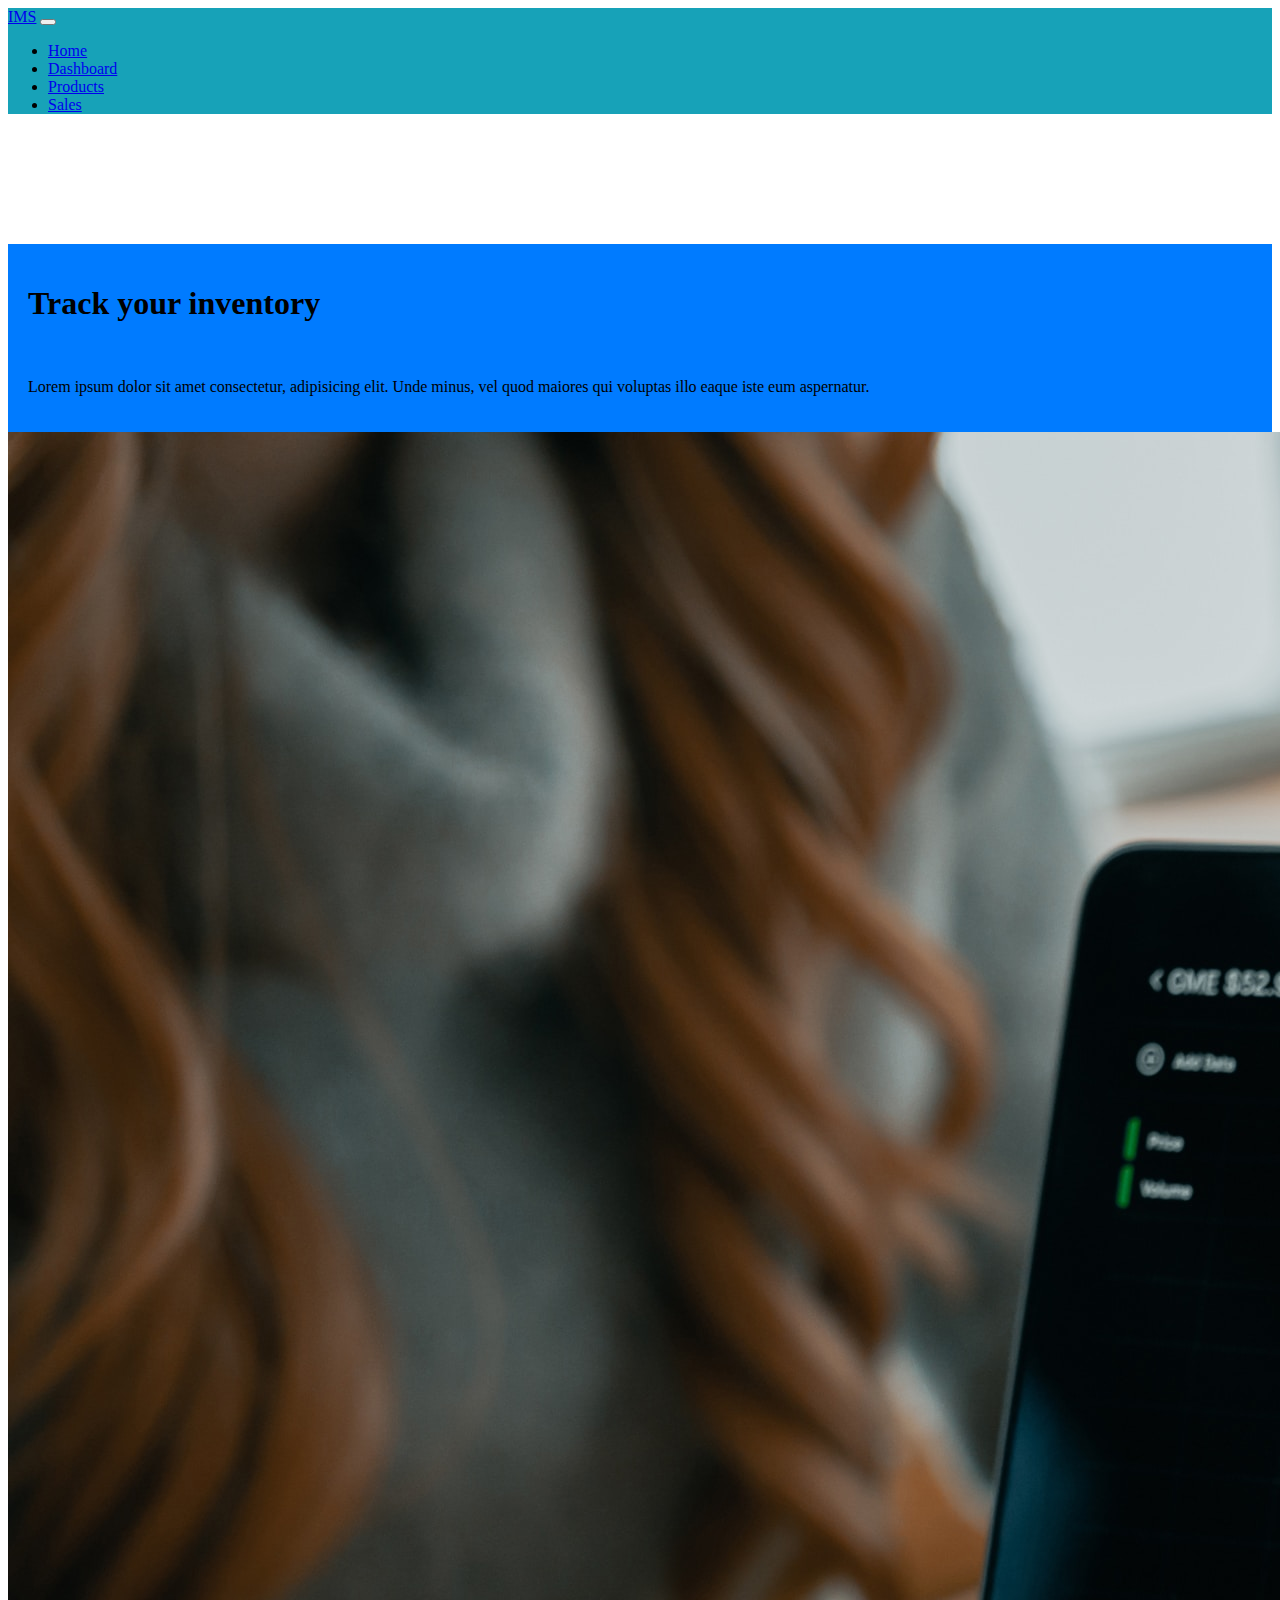
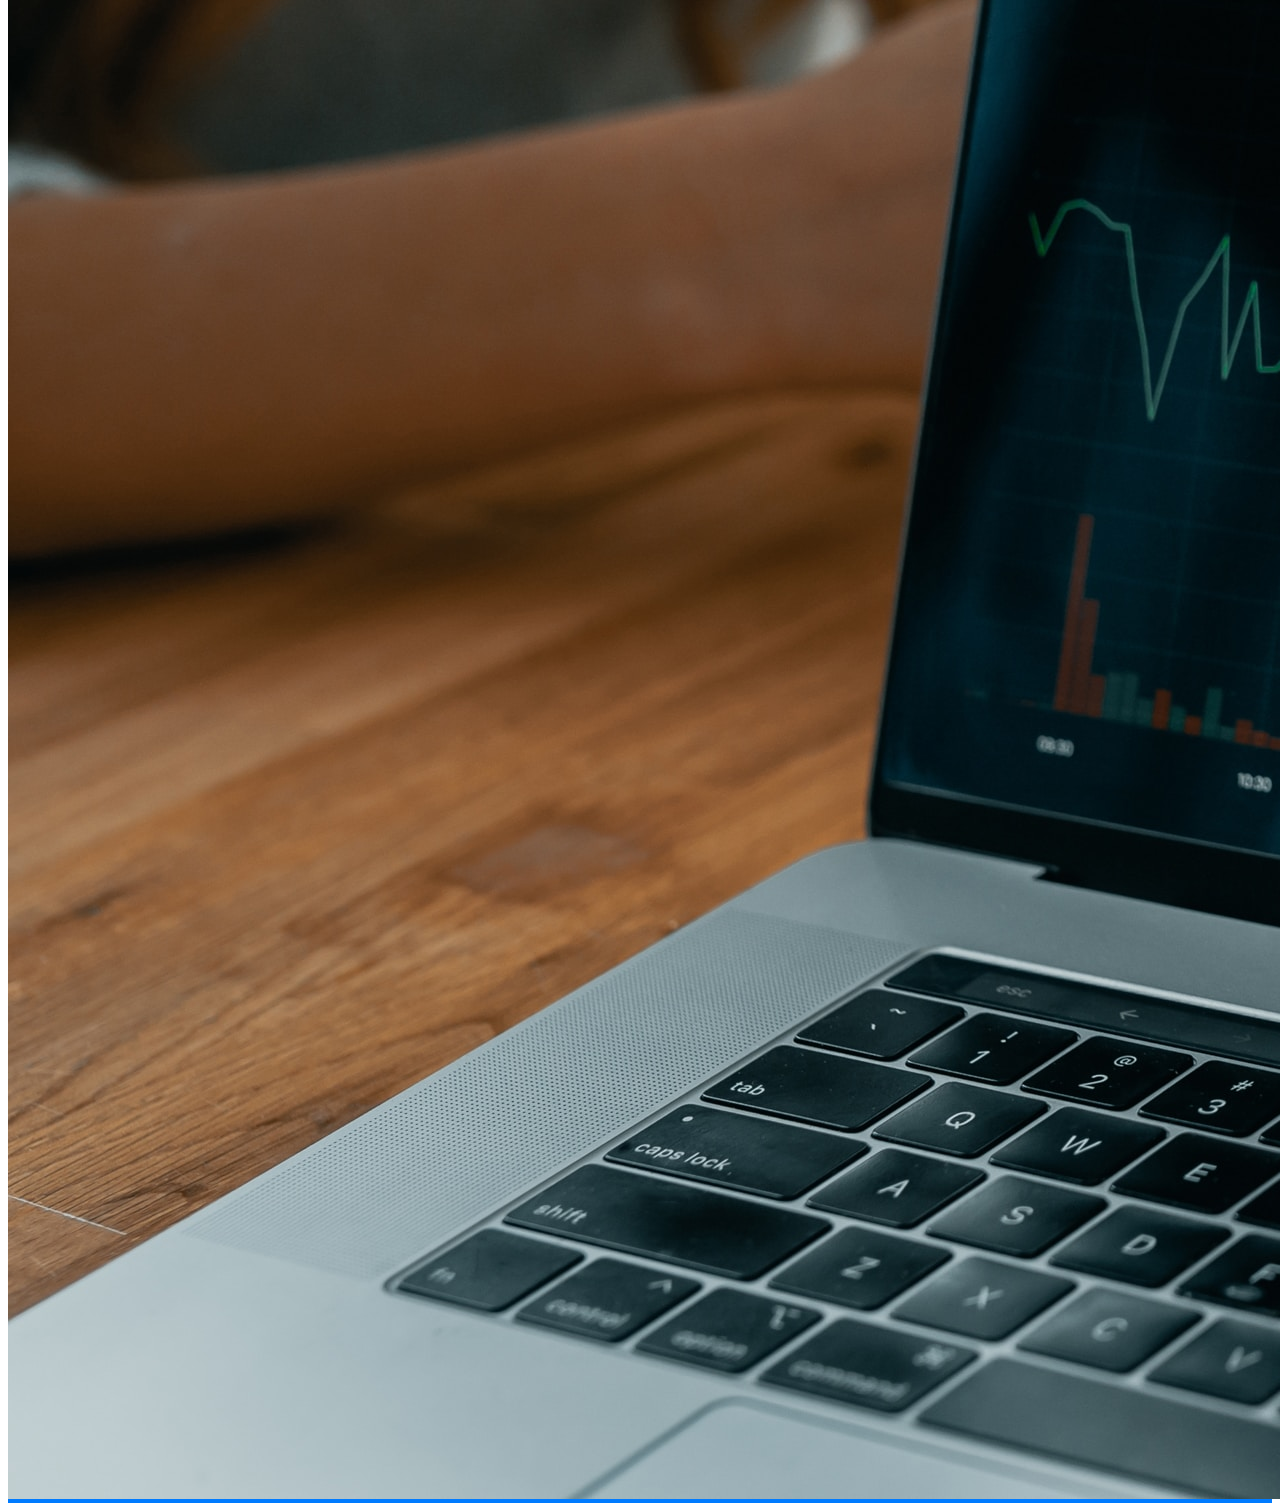
<file: templates/index.html>
<!doctype html>
<html lang="en">
  <head>
    <meta charset="utf-8">
    <meta name="viewport" content="width=device-width, initial-scale=1">
    <title>Landing Page</title>
    <link rel="stylesheet" href="/static/style.css">
    <link href="https://cdn.jsdelivr.net/npm/bootstrap@5.3.0-alpha3/dist/css/bootstrap.min.css" rel="stylesheet" integrity="sha384-KK94CHFLLe+nY2dmCWGMq91rCGa5gtU4mk92HdvYe+M/SXH301p5ILy+dN9+nJOZ" crossorigin="anonymous">
  </head>
  <body>
    <nav class="navbar navbar-expand-lg">
        <div class="container-fluid">
          <a class="navbar-brand" href="#">IMS</a>
          <button class="navbar-toggler" type="button" data-bs-toggle="collapse" data-bs-target="#navbarNav" aria-controls="navbarNav" aria-expanded="false" aria-label="Toggle navigation">
            <span class="navbar-toggler-icon"></span>
          </button>
          <div class="collapse navbar-collapse" id="navbarNav">
            <ul class="navbar-nav">
              <li class="nav-item">
                <a class="nav-link active" aria-current="page" href="/">Home</a>
              </li>
              <li class="nav-item">
                <a class="nav-link" href="/dashboard">Dashboard</a>
              </li>
              <li class="nav-item">
                <a class="nav-link" href="/products">Products</a>
              </li>
              <li class="nav-item">
                <a class="nav-link" href="/sales">Sales</a>
              </li>
             
             
            </ul>
           
          </div>
        </div>
      </nav>
      <div class="container main">
        <div class="row">
          <div class="col-md-6 text_main">
            <span><h1>Track your inventory</h1><br>
            <p>Lorem ipsum dolor sit amet consectetur, adipisicing elit. Unde minus, vel quod maiores qui voluptas illo eaque iste eum aspernatur.</p></span>
          </div>
          <div class="col-md-6 img-main ">
            <img src="/static/tech-daily-ztYmIQecyH4-unsplash.jpg" alt="Image" class="img-fluid">
          </div>
        </div>
      </div>
    <script src="https://cdn.jsdelivr.net/npm/bootstrap@5.3.0-alpha3/dist/js/bootstrap.bundle.min.js" integrity="sha384-ENjdO4Dr2bkBIFxQpeoTz1HIcje39Wm4jDKdf19U8gI4ddQ3GYNS7NTKfAdVQSZe" crossorigin="anonymous"></script>
  </body>
</html>
</file>
<file: static/style.css>
.main{
    background-color:#007bff;
    margin-top:80px;
    
}
.navbar{
    background-color: rgb(23,162,184);
}
.main .text_main{
    margin-top: 130px;
    padding: 20px;
}
.main .img_main{
    padding-top: 100px;
}
.main_products{
    margin-top: 100px;
    margin-left: 00px;
}
.main_products .btn_1{
    margin:auto
}
.main_products .btn:hover{
    background-color: blue;
    box-shadow: 2px 2px 4px rgba(0, 0, 0, 0.9);
}
.main_products .content{
    margin-left: 150px;
}
.main_products .nav{
    background-color: rgb(51,57,62);
   
}
.main_products .nav a{
    color: red;
    text-decoration: underline;
}
</file>
